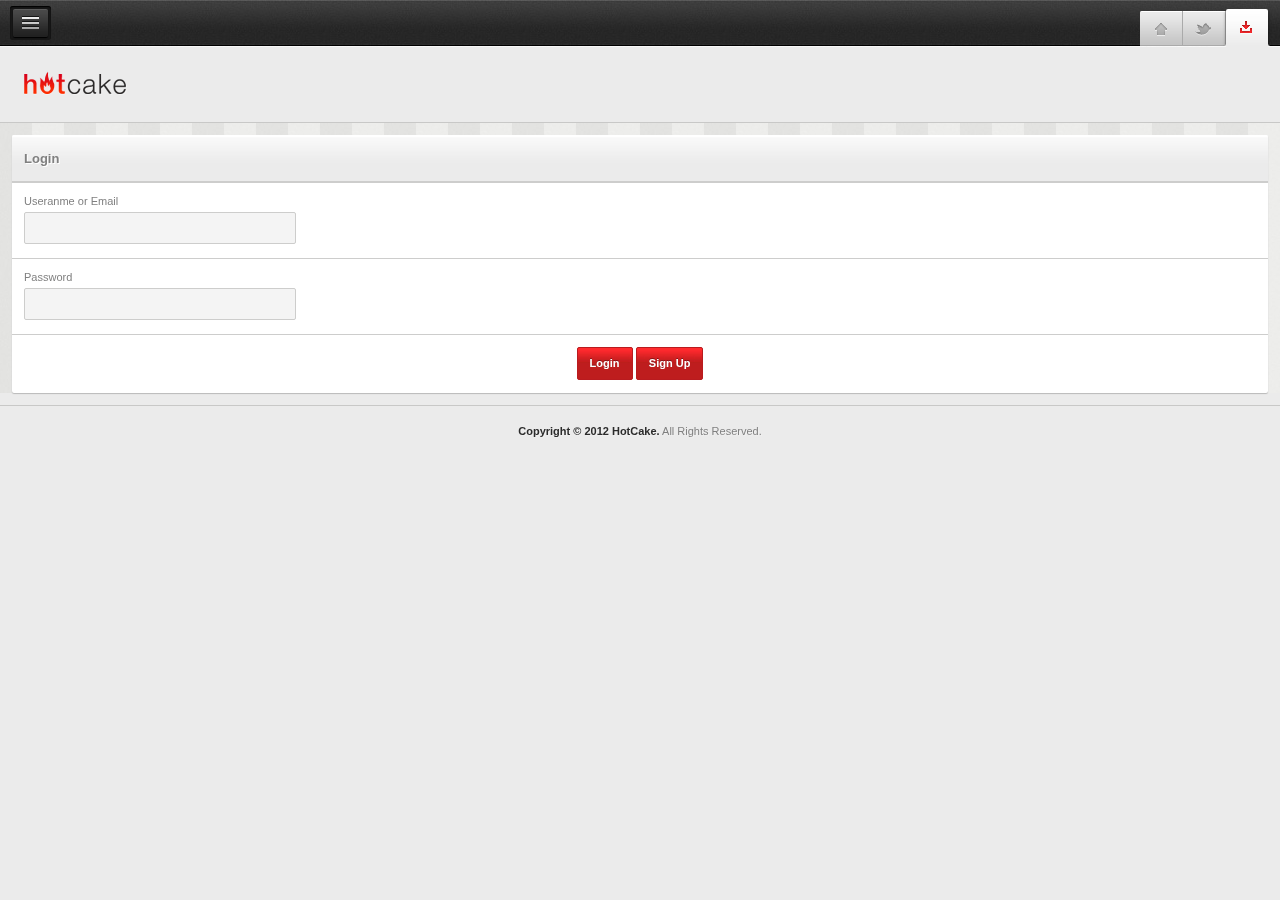
<file: edrops_hotcake/index.html>
<!DOCTYPE HTML>
<html lang="en">
<head>
	<title>HotCake</title>
	<meta charset="UTF-8">
	<meta name="viewport" content="width=device-width; initial-scale=1.0; maximum-scale=1.0; user-scalable=0;" />
	<meta name="apple-mobile-web-app-capable" content="yes" />
	<meta name="apple-mobile-web-app-status-bar-style" content="black" />
	<link rel="stylesheet" type="text/css" href="styles/style.css" media="screen" />
	<!--
		Change Color Scheme from Red to Blue, Green, Pink or Purple
		<link rel="stylesheet" type="text/css" href="styles/blue.css" media="screen" />
	-->
	<!--[if lt IE 9]>
		<script src="http://html5shiv.googlecode.com/svn/trunk/html5.js"></script>
	<![endif]-->
</head>
<body>
<div id="wrapper">
	
	<!-- Sidebar Begin -->
	<aside id="sidebar">
		<div class="sidebar-scroll">
	
			<!-- Main Navigation -->
			<nav>
				<ul>
					<li><a href="today.htm" title="Home">Home</a></li>
					<!-- Use <span> in order to display a count -->
					<li><a href="meds.htm" title="Blog">Blog <span>8</span></a></li>
					<li><a href="page1.htm" title="Page">Page</a></li>
					<li><a href="twitter.htm" title="Twitter Feed">Twitter Feed</a></li>
					<li class="active"><a href="contact.htm" title="Contact Form">Contact Form</a></li>
				</ul>
			</nav>
			
			<!-- Newsletter Subscription -->
			<section id="newsletter">
				<h2>Newsletter</h2>
				<!-- Make sure to add a working action and method -->
				<form action="index.htm" method="post">
					<div>
						<label for="newsletter-input">Subscribe to our weekly newsletter</label>
						<input name="email" id="newsletter-input" />
						<input type="image" src="styles/images/icons/icon-subscribe.png" alt="Subscribe" id="newsletter-submit" />
					</div>
				</form>
			</section>
			
			<!-- Social Media -->
			<section id="socialize">
				<h2>Socialize</h2>
				<ul>
					<li class="twitter"><a href="http://twitter.com/indiqo" title="Twitter">twitter.com/indiqo</a></li>
					<li class="facebook"><a href="http://facebook.com/bartel" title="Facebook">facebook.com/bartel</a></li>
					<li class="flickr"><a href="http://flickr.com/photos/indiqomedia" title="Flickr">flickr.com/photos/indiqomedia</a></li>
					<li class="linkedin"><a href="http://linkedin.com/in/indiqo" title="LinkedIn">linkedin.com/in/indiqo</a></li>
					<li class="forrst"><a href="http://forr.st/-indiqo" title="Forrst">forr.st/-indiqo</a></li>
				</ul>
			</section>
			
			<!-- Contact Information -->
			<section id="contact">
				<h2>Get in Touch</h2>
				<ul>
					<li class="web"><a href="http://indiqo.eu" title="Website">indiqo.eu</a></li>
					<li class="email"><a href="mailto:hello@indiqo.eu" title="E-Mail">hello@indiqo.eu</a></li>
					<li class="phone"><a href="tel:+4951819313356" title="Phone">+49 5181 9313356</a></li>
					<li class="address">
						<div>
							<b>Street Name</b><br />
							ZIP Code + City<br />
							Country
						</div>
					</li>
				</ul>
			</section>
		
		</div>
	</aside>
	<!-- Sidebar End -->
	
	<!-- Main Content Begin -->
	<section id="content">
		<div class="content-scroll">
	
			<!-- Sidebar Toggle & Tabbed Navigation -->
			<header>
				<div class="controls">
					<a title="Toggle Sidebar"><img src="styles/images/icons/icon-toggle.png" alt="Toggle Sidebar" /></a>
				</div>
				<ul>
					<li class="home"><a href="today.html" title="Home">Home</a></li>
					<li class="tweets"><a href="meds.html" title="Twitter Feed">Twitter Feed</a></li>
					<li class="contact active"><a href="page1.html" title="Contact">Contact</a></li>
				</ul>
			</header>
			
			<!-- Logo & Slideshow Controls -->
			<section id="branding">
				<a href="index.htm" title="Back to Homepage" id="logo"><img src="styles/images/logo.png" alt="Logo" /></a>
			</section>
			
			<!-- Main Content Area -->
			<section id="main" class="inner">
			
				
				<!-- Repeat this Area for Multiple Boxes -->
				<div class="module">
					<h3>Login</h3>
			
					<form action="index.htm" method="post">
						<div>
							<label for="name">Useranme or Email</label>
							<input type="text" id="name" name="name" />
						</div>
						<div>
							<label for="email">Password</label>
							<input type="text" id="email" name="email" />
						</div>
						
						<div class="center">
							<input type="submit" value="Login" />							<input type="submit" value="Sign Up" />
						</div>	
   
					</form>
				</div>
				
			</section>
			
			<!-- Copyright Information -->
			<footer>
				<b>Copyright &copy; 2012 HotCake.</b> All Rights Reserved.
			</footer>
		
		</div>
	</section>
	<!-- Main Content End -->
		
</div>

<!-- JQuery -->
<script src="http://ajax.googleapis.com/ajax/libs/jquery/1.7.1/jquery.min.js"></script>

<!-- 	
	Simple Carousel
	Copyright (c) 2010 Tobias Zeising, http://www.aditu.de
	Licensed under the MIT license
	
	http://code.google.com/p/simple-carousel
-->
<script src="scripts/includes/slider.js"></script>

<!-- iOS4 Scrolling Fix -->
<script src="scripts/includes/scrolling.js"></script>

<!-- Script Controls -->
<script src="scripts/includes/scripts.js"></script>

</body>
</html>
</file>
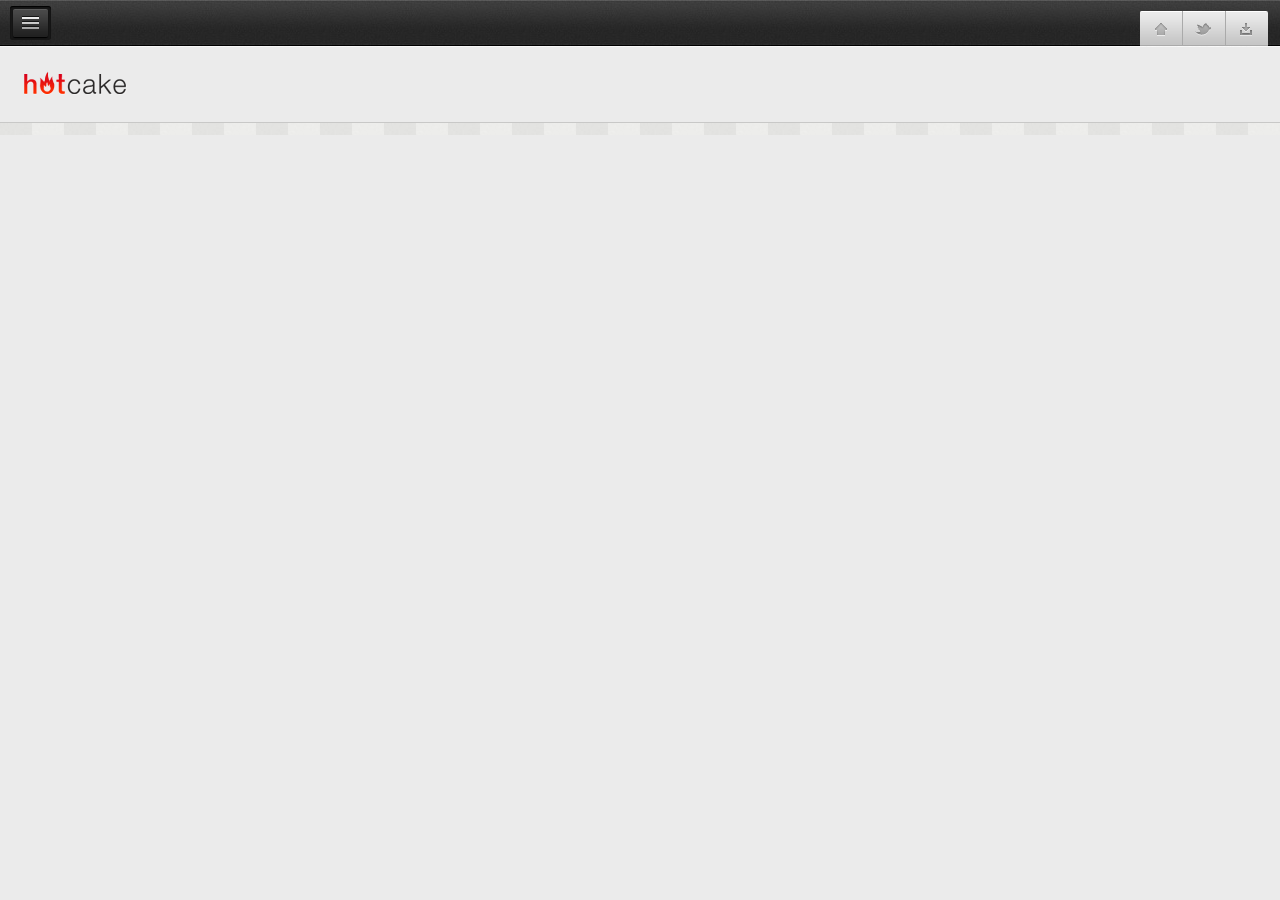
<file: edrops_hotcake/today.html>
<!DOCTYPE HTML>
<html lang="en">
<head>
	<title>HotCake</title>
	<meta charset="UTF-8">
	<meta name="viewport" content="width=device-width; initial-scale=1.0; maximum-scale=1.0; user-scalable=0;" />
	<meta name="apple-mobile-web-app-capable" content="yes" />
	<meta name="apple-mobile-web-app-status-bar-style" content="black" />
	<link rel="stylesheet" type="text/css" href="styles/style.css" media="screen" />
	<!--
		Change Color Scheme from Red to Blue, Green, Pink or Purple
		<link rel="stylesheet" type="text/css" href="styles/blue.css" media="screen" />
	-->
	<!--[if lt IE 9]>
		<script src="http://html5shiv.googlecode.com/svn/trunk/html5.js"></script>
	<![endif]-->

                       <style>
                                   
                                   
                                    #todayList{
                                        list-style-type: none;
                                        float:left;
                                        width:100%;
                                    }
                                    #todayList li{
                                        list-style-type: none;
                                        width:100%;
                                        background:#fff;
                                        -webkit-border-top-left-radius: 2px;
	-webkit-border-bottom-left-radius: 2px;
	-moz-border-radius-topleft: 2px;
	-moz-border-radius-bottomleft: 2px;
	border-top-left-radius: 2px;
	border-bottom-left-radius: 2px;
                                        
                                    }
                                    @media only screen
                                    and (min-width : 768px)
                                    and (max-width : 1024px)
                                    {
                                        
                                    .lImage{
                                        width:20%;
                                        float:left;
                                        display:inline;
                                    }
                                    .eImage{
                                        width:100%;
                                        float:left;
                                        
                                    }
                                    .lDesc{
                                        width:45%;
                                        padding-left:1em;
                                        float:left;
                                        text-align:center;
                                        
                                        display:inline;
                                    }
                                    .lDescTxt{
                                        font-size:1.5em;
                                        display:inline;

                                    }
                                    .lDescTime{
                                        display:inline;
color:#000000;
                                    }
                                    .lTake{
                                        width:20%;
                                        padding-left:1em;
                                        
                                        display:inline;
                                    }
                                    }
                                    @media only screen
                                    and (min-device-width : 320px)
                                    {
                                      
                                        .lImage{
                                            width:15%;
                                            float:left;
                                            display:inline;
                                        }
                                        .eImage{
                                            width:100%;
                                            float:left;
                                            
                                        }
                                        .lDesc{
                                            width:50%;
                                            margin-left:.3em;
                                            float:left;
                                            text-align:center;
                                            font-size:11px;
                                            display:inline;
                                        }
                                        .lDescTxt{
                                            font-size:1em;
                                            display:inline;
                                            
                                        }
                                        .lDescTime{
                                            display:inline;
                                            color:#000000;
                                        }
                                        .lTake{

                                            margin-left:1em;
                                            padding-top:1.5em;

                                        }
                                    }
                                    
                                    </style>
                                <script>
                                  
                             function loadToday() {


                               //  document.getElementById("tDate").innerHTML= newDate.today();
                                // document.getElementById("tTime").innerHTML= newDate.timeNow();
                                                      var url ="http://www.diamondstardevelopment.com/api/MToday/12";
                                                      $.get(url,
                                                            function(data){
                                                            var output = jQuery.parseJSON(data);
                                                            buildToday(output);
                                                            });

                                                    }
                                    function buildToday(data)
                                    {
                                        var output = "";
                                        if (data.length > 0)
                                        {
                                            for (i=0; i< data.length; i++)
                                            {
                                                output += "<h3>asdas</h3></h3><li ><div class='lImage'><image class='eImage'src='http://firstaid-supply.com/picturesweb/Eye%20Care/Aditionaleye/m-702-12t.jpg'/></div>";
                                                
                                                output += "<div class='lDesc'><ul><li><h4>Title Of Drug</h4></li>";
                                                output += "<li class='lDescTxt'>Due at: <label class='lDescTime'>"+ data[i].Time+"</label> </li>";
                                                output += "<li>Last Taken: June 1, 2013 12:00 pm</li></ul></div>";
                                                output += "<div class='lTake'><a href='' class='grey button'>Take Now</a></div><br clear='all'>";
                                                output += "<br clear='all'><div class='decoration'></div></li>";
                                            }
                                            
                                        }
                                        document.getElementById("todayList").innerHTML = output;
                                    }
                                    
                                    </script>
</head>
<body onload="loadToday();">

<div id="wrapper">
	
	<!-- Sidebar Begin -->
	<aside id="sidebar">
		<div class="sidebar-scroll">
	
			<!-- Main Navigation -->
			<nav>
				<ul>
					<li><a href="index.htm" title="Home">Home</a></li>
					<!-- Use <span> in order to display a count -->
					<li class="active"><a href="blog.htm" title="Blog">Blog <span>8</span></a></li>
					<li><a href="page.htm" title="Page">Page</a></li>
					<li><a href="twitter.htm" title="Twitter Feed">Twitter Feed</a></li>
					<li><a href="contact.htm" title="Contact Form">Contact Form</a></li>
				</ul>
			</nav>
			
			<!-- Newsletter Subscription -->
			<section id="newsletter">
				<h2>Newsletter</h2>
				<!-- Make sure to add a working action and method -->
				<form action="index.htm" method="post">
					<div>
						<label for="newsletter-input">Subscribe to our weekly newsletter</label>
						<input name="email" id="newsletter-input" />
						<input type="image" src="styles/images/icons/icon-subscribe.png" alt="Subscribe" id="newsletter-submit" />
					</div>
				</form>
			</section>
			
			<!-- Social Media -->
			<section id="socialize">
				<h2>Socialize</h2>
				<ul>
					<li class="twitter"><a href="http://twitter.com/indiqo" title="Twitter">twitter.com/indiqo</a></li>
					<li class="facebook"><a href="http://facebook.com/bartel" title="Facebook">facebook.com/bartel</a></li>
					<li class="flickr"><a href="http://flickr.com/photos/indiqomedia" title="Flickr">flickr.com/photos/indiqomedia</a></li>
					<li class="linkedin"><a href="http://linkedin.com/in/indiqo" title="LinkedIn">linkedin.com/in/indiqo</a></li>
					<li class="forrst"><a href="http://forr.st/-indiqo" title="Forrst">forr.st/-indiqo</a></li>
				</ul>
			</section>
			
			<!-- Contact Information -->
			<section id="contact">
				<h2>Get in Touch</h2>
				<ul>
					<li class="web"><a href="http://indiqo.eu" title="Website">indiqo.eu</a></li>
					<li class="email"><a href="mailto:hello@indiqo.eu" title="E-Mail">hello@indiqo.eu</a></li>
					<li class="phone"><a href="tel:+4951819313356" title="Phone">+49 5181 9313356</a></li>
					<li class="address">
						<div>
							<b>Street Name</b><br />
							ZIP Code + City<br />
							Country
						</div>
					</li>
				</ul>
			</section>
		
		</div>
	</aside>
	<!-- Sidebar End -->
	
	<!-- Main Content Begin -->
	<section id="content">
		<div class="content-scroll">
	
			<!-- Sidebar Toggle & Tabbed Navigation -->
			<header>
				<div class="controls">
					<a title="Toggle Sidebar"><img src="styles/images/icons/icon-toggle.png" alt="Toggle Sidebar" /></a>
				</div>
				<ul>
					<li class="home"><a href="index.htm" title="Home">Home</a></li>
					<li class="tweets"><a href="twitter.htm" title="Twitter Feed">Twitter Feed</a></li>
					<li class="contact"><a href="contact.htm" title="Contact">Contact</a></li>
				</ul>
			</header>
			
			<!-- Logo & Slideshow Controls -->
			<section id="branding">
				<a href="index.htm" title="Back to Homepage" id="logo"><img src="styles/images/logo.png" alt="Logo" /></a>
			</section>
			
			<!-- Main Content Area -->
			<section id="main" class="inner">
				
				
					      <ul id="todayList" ></ul>
				
				
			</section>
			</div>
			<!-- Copyright Information -->
			<footer>
				<b>Copyright &copy; 2012 HotCake.</b> All Rights Reserved.
			</footer>
		

	</section>
	<!-- Main Content End -->
		
</div>

<!-- JQuery -->
<script src="http://ajax.googleapis.com/ajax/libs/jquery/1.7.1/jquery.min.js"></script>

<!-- 	
	Simple Carousel
	Copyright (c) 2010 Tobias Zeising, http://www.aditu.de
	Licensed under the MIT license
	
	http://code.google.com/p/simple-carousel
-->
<script src="scripts/includes/slider.js"></script>

<!-- iOS4 Scrolling Fix -->
<script src="scripts/includes/scrolling.js"></script>

<!-- Script Controls -->
<script src="scripts/includes/scripts.js"></script>

</body>
</html>
</file>
<file: edrops_hotcake/styles/blue.css>
/* Blue Color Scheme */
a, a:visited { color: #00daf8; }

a:hover { color: #0071ff; }

input[type="submit"], .button { 
	background: #1d95be url(images/color-blue/sidebar-count.jpg) repeat-x top;
	border: 1px solid #1b95b9; 
	text-shadow: 0 -1px 0 #146b85; }
	
h2 { color: #00daf8; }

header li.home.active a { 
	background: url(images/color-blue/icon-home-active.png) no-repeat;
	background-position: 15px 12px; }
						
header li.tweets.active a { 
	background: url(images/color-blue/icon-bird-active.png) no-repeat;
	background-position: 12px 12px; }
						
header li.contact.active a { 
	background: url(images/color-blue/icon-contact-active.png) no-repeat;
	background-position: 14px 12px; }

aside section { background: url(images/color-blue/sidebar-seperator.jpg) no-repeat top right; }

aside li.active a { color: #2ae4fe; }

aside li span, aside li a:hover span {
	background: #1d96be url(images/color-blue/sidebar-count.jpg) repeat-x top; 
	text-shadow: 0 -1px 1px #007c8d; }
	
/* High Resolution Retina Images for iPhone 4 / 4s */
@media only screen and (-webkit-min-device-pixel-ratio: 2) {
						
header li.home.active a { 
	background: url(images/color-blue/icon-home-active-2x.png) no-repeat;
	background-position: 15px 12px; }
						
header li.tweets.active a { 
	background: url(images/color-blue/icon-bird-active-2x.png) no-repeat;
	background-position: 12px 12px; }
																
header li.contact.active a { 
	background: url(images/color-blue/icon-contact-active-2x.png) no-repeat;
	background-position: 14px 12px; }

header li.home a, header li.home.active a, header li.contact a, header li.contact.active a { -webkit-background-size: 12px 13px; }

header li.tweets a, header li.tweets.active a { -webkit-background-size: 16px 13px; }

}
</file>
<file: edrops_hotcake/styles/style.css>
/* CSS Reset */
html,body,div,span,applet,object,iframe,h1,h2,h3,h4,h5,h6,p,blockquote,pre,a,abbr,acronym,address,big,code,del,dfn,em,font,img,ins,kbd,q,s,samp,strike,sub,sup,tt,var,dl,dt,dd,ol,ul,li,fieldset,form,label,legend,table,caption,tbody,tfoot,thead,tr,th,td,header,section,footer {
	border: 0;
	font-family: inherit;
	font-size: 100%;
	font-style: inherit;
	font-weight: inherit;
	margin: 0;
	outline: 0;
	padding: 0; }
 
/* Basic Styling */
a, a:visited {
	color: #f80021;
	text-decoration: none;
	-webkit-transition-property: color, left, right;
	-webkit-transition-duration: 0.5s;
	-webkit-transition-property: ease-in-out; }
 
a:hover { color: #ff4e00; }
 
html { -webkit-font-smoothing: antialiased; }
 
body, html {
	background: #272727 url(images/background.jpg) repeat;
	color: #404040;
	font-family: Helvetica, Arial, Verdana, sans-serif;
	font-size: 12px;
	line-height: 18px;
	height: 100%;
	margin: 0;
	padding: 0;
	text-align: center;
	-webkit-text-size-adjust: none; }
	
	body { overflow-y: hidden; }
 
header, nav, section, aside, footer { display: block !important; }
 
div {
	text-align: left;
	vertical-align: top; }
 
hr {
	background: #cdcdcc;
	border-top: 1px solid #cfcfcc;
	border: 0;
	height: 1px;
	margin: 10px 0 6px; }
 
p { padding: 7px 0; }
 
textarea, input {
	width: 258px;
	color: #404040;
	background: #f4f4f4; 
	border: 1px solid #cdcdcc;
	padding: 8px 6px; 
	margin: 2px 0; 
	font-size: 12px;
	line-height: 1;
	-webkit-transition-property: background;
	-webkit-transition-duration: 0.5s;
	-webkit-transition-property: ease-in-out; }

textarea:focus, input:focus {
	background: #fff;
	outline: none; }
	
	input[type="radio"], input[type="checkbox"] {
		width: auto;
		display: inline;
		margin-right: 6px; }
	
	input[type="submit"], .button { 
		width: auto;
		padding: 10px 12px;
		cursor: pointer;
		background: #be1d1e url(images/color-red/sidebar-count.jpg) repeat-x top;
		border: 1px solid #b91b1f;
		font-weight: bold;
		color: #fff;
		font-size: 11px;
		text-shadow: 0 -1px 0 #851417;
		margin: 11px 0 1px; }
				
		input[type="submit"]:active, .button:active { margin: 12px 0 0; }
		
		.button:hover, .button:visited { color: #fff; }
 
select, option {
	background: #ffffff;
	color: #000; }
	
small { font-size: 11px; }
	
label {
	display: block;
	font-size: 11px;
	color: #808080;
	padding-top: 8px;
	cursor: pointer; }
 
h1 {
	font-size: 18px;
	line-height: 22px;
	padding: 6px 12px;
	margin: 0;
	color: #2b2b2b; 
	font-weight: normal; 
	-webkit-font-smoothing: subpixel-antialiased; }
 
h2 {
	font-size: 16px;
	line-height: 18px;
	padding: 6px 12px;
	margin: 0;
	color: #f80021;
	font-weight: normal; 
	-webkit-font-smoothing: subpixel-antialiased; }
	
del { color: #f80021; }
	
/* Clearfix */
.clear:after {
	visibility: hidden;
	display: block;
	font-size: 0;
	content: " ";
	clear: both;
	height: 0; }
 
* html .clear { zoom: 1; }
 
*:first-child+html .clear { zoom: 1; }

/* Global Border Radius */
.inner-border, aside li span, .controls a, .module, #newsletter-submit, textarea, input, .button {
	-webkit-border-radius: 2px;
	-moz-border-radius: 2px;
	border-radius: 2px; }
	
.outer-border, .controls, #branding ul, #newsletter-input {
	-webkit-border-radius: 3px;
	-moz-border-radius: 3px;
	border-radius: 3px; }
	
.module h3, header li.active {
	-webkit-border-top-left-radius: 2px;
	-webkit-border-top-right-radius: 2px;
	-moz-border-radius-topleft: 2px;
	-moz-border-radius-topright: 2px;
	border-top-left-radius: 2px;
	border-top-right-radius: 2px; }
	
#branding li.previous a {
	-webkit-border-top-left-radius: 2px;
	-webkit-border-bottom-left-radius: 2px;
	-moz-border-radius-topleft: 2px;
	-moz-border-radius-bottomleft: 2px;
	border-top-left-radius: 2px;
	border-bottom-left-radius: 2px; }

#branding li.next a {
	-webkit-border-top-right-radius: 2px;
	-webkit-border-bottom-right-radius: 2px;
	-moz-border-radius-topright: 2px;
	-moz-border-radius-bottomright: 2px;
	border-top-right-radius: 2px;
	border-bottom-right-radius: 2px; }
	
header li.home {
	-webkit-border-top-left-radius: 2px;
	-moz-border-radius-topleft: 2px;
	border-top-left-radius: 2px; }

header li.contact {
	-webkit-border-top-right-radius: 2px;
	-moz-border-radius-topright: 2px;
	border-top-right-radius: 2px; }
	
/* Box Shadow Settings */	
.dark-shadow, aside li span, .controls a, #wrapper, #newsletter-submit {
	-moz-box-shadow: 0 1px 1px #000;
	-webkit-box-shadow: 0 1px 1px #000;
	box-shadow: 0px 1px 1px #000; }
	
.medium-shadow, #branding li a {
	-moz-box-shadow: 0 1px 1px #808080;
	-webkit-box-shadow: 0 1px 1px #808080;
	box-shadow: 0px 1px 1px #808080; }
	
.light-shadow, .module {
	-moz-box-shadow: 0 1px 1px #bababa;
	-webkit-box-shadow: 0 1px 1px #bababa;
	box-shadow: 0px 1px 1px #bababa; }
	
.inset, .controls, #newsletter-input {
	-moz-box-shadow: inset 0 1px 1px 0px #000;
	-webkit-box-shadow: inset 0 1px 1px 0px #000;
	box-shadow: inset 0px 1px 1px 0px #000; }
	
#branding ul {
	-moz-box-shadow: inset 0 1px 1px 1px #808080;
	-webkit-box-shadow: inset 0 1px 1px 1px #808080;
	box-shadow: inset 0px 1px 1px 1px #808080; }

#wrapper {
	width: 100%;
	min-width: 100%;
	height: 100%;
	margin: 0 auto; 
	overflow: hidden;
	position: relative; }
	
.center { text-align: center; }
	
/* Sidebar */
aside {
	width: 258px;
	height: 100%;
	position: absolute;
	display: block;
	top: 0;
	left: 0;
	background: #131313 url(images/sidebar-background.jpg) repeat-y right;
	overflow-y: auto;
	-webkit-overflow-scrolling: touch; }
	
	aside section {
		background: url(images/color-red/sidebar-seperator.jpg) no-repeat top right;
		padding-top: 3px; }
	
	aside li, aside label, aside h2 {
		list-style: none;
		background: #1c1c1c url(images/sidebar-list.jpg) no-repeat top right; 
		border-bottom: 1px solid #000000; 
		font-size: 11px;
		line-height: 12px;
		color: #fff;
		text-shadow: 0px 1px 1px #000; }
		
		aside label { border: none; }
				
		aside li:active { background: #303030 url(images/sidebar-list-hover.jpg) no-repeat top right; }
		
		aside a, aside a:visited {
			padding: 8px 20px;
			display: block;
			font-weight: bold;
			color: #ffffff; }
			
			aside a:hover { color: #c6c6c6; }
			
			aside li.active a { color: #fe2a46; }
			
		aside label {
			padding: 8px 20px;
			display: block; 
			color: #c6c6c6; }
			
		aside li span, aside li a:hover span {
			color: #fff;
			display: block;
			background: #be1d1e url(images/color-red/sidebar-count.jpg) repeat-x top;
			float: right;
			margin-top: -1px;
			line-height: 12px;
			padding: 1px 5px; 
			text-shadow: 0 -1px 1px #8d0013; }
			
		/* Newsletter Subscription */
		aside form div { 
			height: 66px; 
			background: #1c1c1c url(images/sidebar-list.jpg) no-repeat bottom right;
			position: relative; }
			
			#newsletter-input { 
				background: #272727 url(images/background.jpg) repeat;
				border: none;
				padding: 0;
				font-size: 11px;
				line-height: 12px;
				padding: 9px 40px 9px 12px;
				width: 166px;
				position: absolute;
				left: 20px;
				bottom: 5px;
				color: #fff;
				text-shadow: 0px 1px 1px #000; }
				
			#newsletter-submit {
				text-indent: -9999px;
				width: 14px;
				height: 15px;
				position: absolute;
				right: 23px;
				bottom: 11px; 
				border: none;
				border-top: 1px solid #5c5c5c; 
				cursor: pointer;
				margin: 0;
				padding: 3px 6px 5px;
				background: #212121 url(images/controls.jpg) repeat-x top; }
				
				#newsletter-submit:active { bottom: 10px; }
			
	aside h2 {
		border-top: 1px solid #000000;
		padding: 8px 20px; 
		font-weight: bold;
		color: #fff; 
		background: #282828 url(images/sidebar-headline.jpg) no-repeat top right; }
	
	/* Social Media Icons */
	#socialize li a, #contact li a, .address div { padding: 8px 20px 8px 50px; }
	
		.twitter a { background: url(images/icons/icon-twitter.png) no-repeat left; }
		
		.facebook a { background: url(images/icons/icon-facebook.png) no-repeat left; }
		
		.flickr a { background: url(images/icons/icon-flickr.png) no-repeat left; }
		
		.linkedin a { background: url(images/icons/icon-linkedin.png) no-repeat left; }
		
		.forrst a { background: url(images/icons/icon-forrst.png) no-repeat left; }
		
		.web a { background: url(images/icons/icon-web.png) no-repeat left; }
		
		.email a { background: url(images/icons/icon-email.png) no-repeat left; }
		
		.phone a { background: url(images/icons/icon-phone.png) no-repeat left; }
		
		.address a { background: url(images/icons/icon-address.png) no-repeat left; }
		
		.address div { background: url(images/icons/icon-address.png) no-repeat left; }
		
		.twitter a, .facebook a, .flickr a, .linkedin a, .forrst a, .web a, .email a, .phone a, .address a { background-position: 20px 4px; }
		
			.address div { background-position: 20px 16px; }

/* Main Content */
#content {
	width: 100%;
	height: 100%; 
	position: absolute;
	display: block;
	top: 0;
	left: 0; 
	-webkit-transition-property: left; 
	-webkit-transition-duration: 0.4s; 
	-webkit-transition-property: ease-in-out; 
	overflow-y: auto;
	-webkit-overflow-scrolling: touch;
	background: #ebebeb; }
	
	.open { left: 258px !important; }
	
	/* Sidebar Toggle & Tabbed Navigation */
	header {
		height: 47px;
		width: 100%;
		background: #2c2c2c url(images/header-background.jpg) repeat-x top; }
		
		/* Sidebar Toggle */
		.controls {
			background: #171717;
			float: left;
			margin: 6px 0 0 10px; 
			padding: 3px; }
			
			.controls a, .controls img { display: block; }
			
			.controls img { width: 17px; }
			
			.controls a {
				cursor: pointer; 
				border-top: 1px solid #5c5c5c; 
				background: #212121 url(images/controls.jpg) repeat-x top; 
				padding: 6px 9px 8px; }
				
				.controls a:active { 
					padding: 7px 9px;
					opacity: 0.65; }
				
			.controls.active img { opacity: 0.35; }
		
		/* Tabbed Navigation */
		header ul { 
			float: right; 
			margin: 9px 12px 0 0; }
		
			header li { 
				list-style: none;
				float: left;
				background: #c6c6c6 url(images/tab-background.jpg) repeat-x top;
				margin-top: 2px; }
				
				header li a {
					display: block;
					height: 35px;
					width: 42px;
					text-indent: -9999px; }
					
					header li a:active { opacity: 0.65; }
					
					.home, .tweets { border-right: 1px solid #aaaaaa; }
					
					header li.active { 
						margin: 0;
						background: #ebebeb url(images/tab-active-background.jpg) repeat-x bottom;
						border: none;
						position: relative; }
						
						header li.active a { height: 38px; }
						
						header li.active:before, header li.active:after {
							content: "";
							display: block;
							height: 38px;
							width: 10px;
							position: absolute;
							top: 0; }
							
							header li.active:before {
								left: -10px;
								background: url(images/tab-active-left.png) no-repeat top right; }
								
							header li.active:after {
								right: -10px;
								background: url(images/tab-active-right.png) no-repeat top right; }
					
					header li.home a { 
						background: url(images/icons/icon-home.png) no-repeat;
						background-position: 15px 12px; }
						
						header li.home.active a { 
							background: url(images/color-red/icon-home-active.png) no-repeat;
							background-position: 15px 12px; }
						
						header li.home a:active { background-position: 15px 13px; }
					
					header li.tweets a { 
						background: url(images/icons/icon-bird.png) no-repeat;
						background-position: 12px 12px; }
						
						header li.tweets.active a { 
							background: url(images/color-red/icon-bird-active.png) no-repeat;
							background-position: 12px 12px; }
						
						header li.tweets a:active { background-position: 12px 13px; }
						
					header li.contact a { 
						background: url(images/icons/icon-contact.png) no-repeat;
						background-position: 14px 12px; }
						
						header li.contact.active a { 
							background: url(images/color-red/icon-contact-active.png) no-repeat;
							background-position: 14px 12px; }
						
						header li.contact a:active { background-position: 14px 13px; }
	
	/* Logo & Slideshow Controls */			
	#branding {
		background: #ebebeb;
		border-bottom: 1px solid #c8c8c7; 
		height: 75px;  }
		
		#logo {
			float: left;
			margin: 24px 0 0 24px; }
			
			#logo:active { 
				margin-top: 25px;
				opacity: 0.65; }
			
		#branding ul { 
			float: right;
			background: #c4c4c4;
			padding: 3px;
			margin: 20px 12px 0 0;
			border-bottom: 1px solid #fafafa; }
		
			#branding li { 
				float: left;
				list-style: none; }
				
				#branding li a {
					display: block;
					padding: 7px 13px;
					border-top: 1px solid #ffffff;
					background: #ebebeb url(images/slideshow-controls.jpg) repeat-x top;
					cursor: pointer; }
					
					#branding li a img { 
						width: 12px;
						display: block; }
					
					#branding li.previous { border-right: 1px solid #acacac; }
					
					#branding li a:active { 
						padding: 8px 13px 6px;
						opacity: 0.65; }
	
	/* Slideshow Appearance & Introduction / Tagline */	
	.carousel-frame { 
		text-align: center;
		margin: 0 auto; }
		
	#slideshow, #main { background: #e2e2e0 url(images/main-background.jpg) repeat top left; }
	
		#slideshow h1 {
			text-align: center; 
			font-size: 22px;
			line-height: 26px;
			padding: 22px 12px 20px;
			margin: 0;
			color: #2b2b2b; 
			font-weight: normal; 
			text-shadow: 0 1px 1px #f1f1f1; }
			
		#slideshow img { display: block; }
		
		#slideshow li { list-style: none; }
		
		.carousel-pagination { 
			position: absolute;
			top: 176px;
			left: 50%;
			margin-left: -20px;
			height: 6px; }
			
			.carousel-pagination li {
				width: 6px;
				height: 6px;
				background: url(images/slideshow-status.gif) no-repeat 0 -6px; 
				float: left; 
				margin: 0 2px;
				cursor: pointer; }
				
				li.carousel-pagination-active { background-position: 0 0; }
	
	/* Main Content Format */
	#main { padding: 0 12px; }
		
		#main.inner { padding: 12px 12px 0; }
				
		.module { 
			background: #ffffff;
			margin-bottom: 12px; }
			
			.module h3 {
				background: #ebebeb url(images/headline-background.jpg) repeat-x top;
				border-top: 1px solid #ffffff;
				border-bottom: 1px solid #cdcdcc; 
				margin: 0;
				font-size: 13px;
				line-height: 16px;
				padding: 15px 12px 14px;
				font-weight: bold;
				color: #808080; 
				text-shadow: 1px 1px 0 #fff; }
		
			.module p { padding: 2px 12px; }
			
			.module div { padding: 7px 0; }
							
				.module ul li, .module ol li {
					list-style: none;
					padding: 6px 12px 5px;
					border-top: 1px solid #cdcdcc;
					font-size: 11px;
					font-weight: bold; }
									
					.odd, .comments { 
						background: #f4f4f4;
						text-shadow: 1px 1px 0 #fff; }
						
					.author, .comments {
						font-size: 11px;
						font-weight: bold; }
						
					.article {
						border-top: 1px solid #cdcdcc;
						border-bottom: 1px solid #cdcdcc; }
						
						.article:last-child { border-bottom: none; }
						
					.action {
						text-align: right; 
						padding: 6px 0 18px; }
			
			.module form div { 
				padding: 1px 12px 12px;
				border-top: 1px solid #cdcdcc; }
				
			.feed { 
				padding: 0 0 7px !important;
				min-height: 1100px !important; }
			
				.feed li { 
					font-weight: normal !important;
					font-size: 12px !important;
					padding: 10px 12px 10px 40px !important;
					background: url(images/icons/icon-bird.png) no-repeat;
					background-position: 12px 12px; }
					
					.feed li.tweet_odd { 
						background: #f4f4f4 url(images/icons/icon-bird.png) no-repeat;
						background-position: 12px 12px; }
					
					.feed li:first-child { border: none !important; }
					
				.tweet_time {
					display: block;
					font-size: 11px; 
					font-weight: bold; }
	
	/* Copyright Information */		
	footer {
		font-size: 11px;
		text-align: center; 
		padding: 16px;
		color: #808080;
		text-shadow: 1px 1px 0px #f0f0f0;
		border-top: 1px solid #c8c8c7; }
		
		footer b { color: #2b2b2b; }
		
	.sidebar-scroll, .content-scroll { 
		-webkit-perspective: 1000;
		-webkit-backface-visibility: hidden;
		height: 100% !important; }
			
/* High Resolution Retina Images for iPhone 4 / 4s */
@media only screen and (-webkit-min-device-pixel-ratio: 2) {

aside { 
	background: #131313 url(images/sidebar-background-2x.jpg) repeat-y right;
	-webkit-background-size: 300px 50px; }
	
aside h2 {
	background: #282828 url(images/sidebar-headline-2x.jpg) no-repeat top right;
	-webkit-background-size: 300px 50px; }
	
aside li, aside label, aside form div { 
	background: #1c1c1c url(images/sidebar-list-2x.jpg) no-repeat top right;
	-webkit-background-size: 300px 100px; }
				
aside li:active { 
	background: #303030 url(images/sidebar-list-hover-2x.jpg) no-repeat top right;
	-webkit-background-size: 300px 100px; }

.twitter a { background: url(images/icons/icon-twitter-2x.png) no-repeat left; }

.facebook a { background: url(images/icons/icon-facebook-2x.png) no-repeat left; }

.flickr a { background: url(images/icons/icon-flickr-2x.png) no-repeat left; }

.linkedin a { background: url(images/icons/icon-linkedin-2x.png) no-repeat left; }

.forrst a { background: url(images/icons/icon-forrst-2x.png) no-repeat left; }

.web a { background: url(images/icons/icon-web-2x.png) no-repeat left; }

.email a { background: url(images/icons/icon-email-2x.png) no-repeat left; }

.phone a { background: url(images/icons/icon-phone-2x.png) no-repeat left; }

.address a { background: url(images/icons/icon-address-2x.png) no-repeat left; }

.address div { background: url(images/icons/icon-address-2x.png) no-repeat left; }

.twitter a, .facebook a, .flickr a, .linkedin a, .forrst a, .web a, .email a, .phone a, .address a, .address div { 
	background-position: 20px 4px;
	-webkit-background-size: 16px 18px; }
	
header { 
	background: #2c2c2c url(images/header-background-2x.jpg) repeat-x top;
	-webkit-background-size: 100px 47px; }
	
header li.home a { 
	background: url(images/icons/icon-home-2x.png) no-repeat;
	background-position: 15px 12px; }
						
header li.home.active a { 
	background: url(images/color-red/icon-home-active-2x.png) no-repeat;
	background-position: 15px 12px; }
											
header li.tweets a { 
	background: url(images/icons/icon-bird-2x.png) no-repeat;
	background-position: 12px 12px; }
						
header li.tweets.active a { 
	background: url(images/color-red/icon-bird-active-2x.png) no-repeat;
	background-position: 12px 12px; }
												
header li.contact a { 
	background: url(images/icons/icon-contact-2x.png) no-repeat;
	background-position: 14px 12px; }
						
header li.contact.active a { 
	background: url(images/color-red/icon-contact-active-2x.png) no-repeat;
	background-position: 14px 12px; }

header li.home a, header li.home.active a, header li.contact a, header li.contact.active a { -webkit-background-size: 12px 13px; }

header li.tweets a, header li.tweets.active a { -webkit-background-size: 16px 13px; }

#branding li a {
	background: #ebebeb url(images/slideshow-controls-2x.jpg) repeat-x top;
	-webkit-background-size: 5px 27px; }
							
#slideshow, #main { 
	background: #e2e2e0 url(images/main-background-2x.jpg) repeat top left;
	-webkit-background-size: 128px 128px; }
	
.controls a, #newsletter-submit {
	background: #212121 url(images/controls-2x.jpg) repeat-x top;
	-webkit-background-size: 5px 27px; } 
	
.module h3 {
	background: #ebebeb url(images/headline-background-2x.jpg) repeat-x top;
	-webkit-background-size: 5px 45px; }
	
.carousel-pagination li {
	background: url(images/slideshow-status-2x.gif) no-repeat 0 -6px; 
	-webkit-background-size: 6px 12px; }
				
	li.carousel-pagination-active { background-position: 0 0; }

}

@media all and (-webkit-transform-3d) {
#content { -webkit-transition-property: -webkit-transform;  }
	
	.open { 
		left: 0 !important;
		-webkit-transform: translate3d(258px, 0, 0) !important; }
}
</file>
